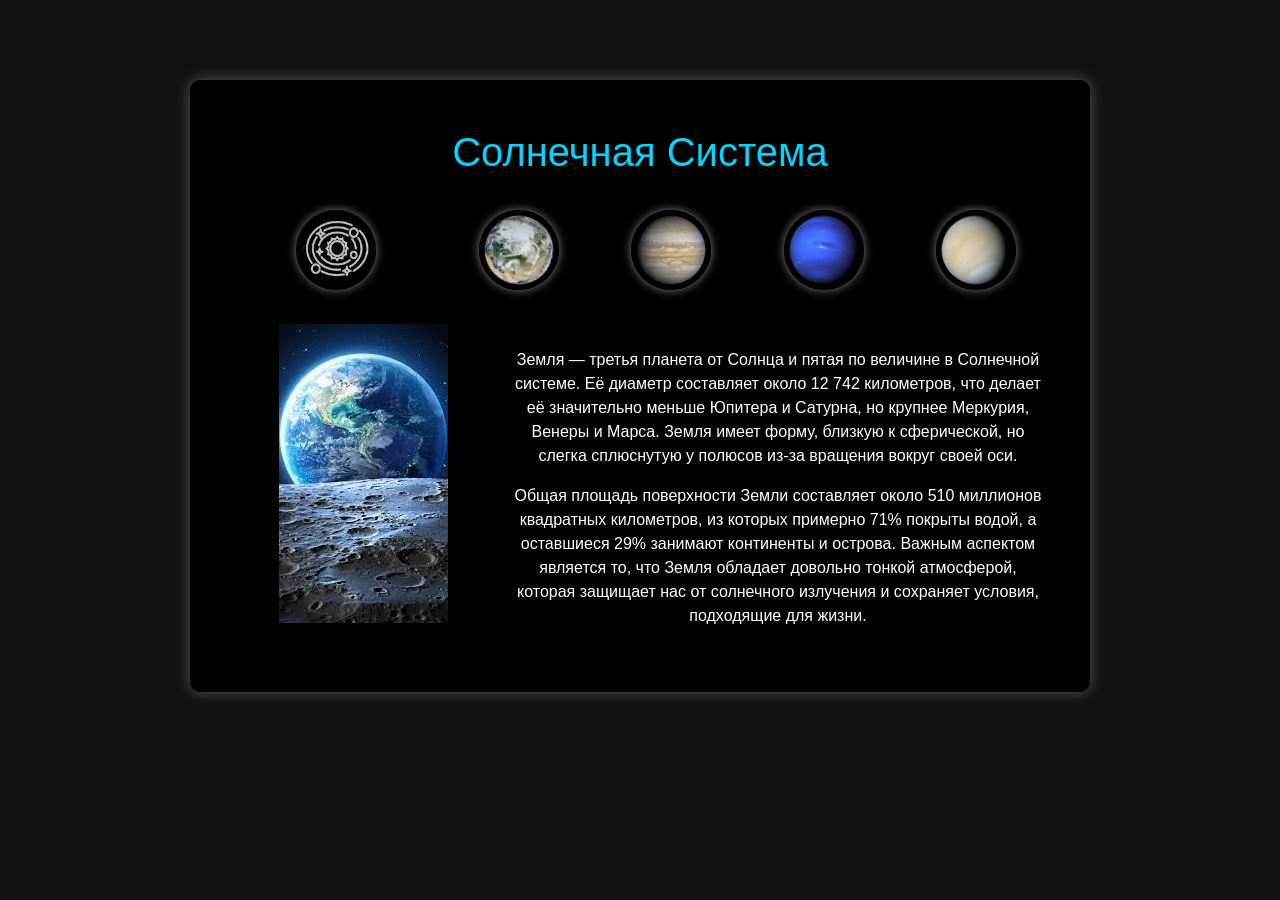
<file: earth.html>
<!DOCTYPE html>
<html lang="en">

<head>
    <meta charset="UTF-8">
    <meta name="viewport" content="width=device-width, initial-scale=1.0">
    <title>Земля</title>
    <link href="https://cdn.jsdelivr.net/npm/bootstrap@5.3.2/dist/css/bootstrap.min.css" rel="stylesheet">
    <style>
        body {
            background-color: #111;
            color: #fff;
            font-family: Arial, sans-serif;
        }

        .container {
            max-width: 900px;
            margin: 80px auto;
            background-color: #000;
            border-radius: 10px;
            box-shadow: 0 0 15px rgba(255, 255, 255, 0.3);
        }

        .planet-images img {
            width: 80px;
            height: 80px;
            margin: 10px;
            border-radius: 50%;
            box-shadow: 0 0 10px rgba(255, 255, 255, 0.5);
            transition: all 1.5s ease-in-out;
        }

        .planet-images img:hover {
            transform: rotate(180deg) scale(1.05);
            transition: transform 0.7s ease;
        }

        .planet-link {
            text-decoration: none;
            color: inherit;
        }

        h1 {
            color: #00d4ff;
        }
    </style>
</head>

<body>
    <div class="container text-center p-5">
        <h1>Солнечная Система</h1>
        <div class="planet-images my-4 d-flex ps-5 pe-3 justify-content-between">
            <div class="home align-self-center "><a href="./index.html" class="planet-link solar">
                    <img src="./image/image.jpg" alt="Земля" title="Земля">
                </a></div>
            <div class="planet-icons">
                <a href="./earth.html" class="planet-link">
                    <img src="./image/earth-180x180.png" alt="Земля" title="Земля">
                </a>
                <a href="./jupiter.html" class="planet-link ms-5">
                    <img src="./image/jupiter-180x180.png" alt="Юпитер" title="Юпитер">
                </a>
                <a href="./neptune.html" class="planet-link ms-5">
                    <img src="./image/neptune-180x180.png" alt="Нептун" title="Нептун">
                </a>
                <a href="./venus.html" class="planet-link ms-5">
                    <img src="./image/venus-180x180.png" alt="Венера" title="Венера">
                </a>
            </div>
        </div>

        <div class="row">
            <div class="col-md-4">
                <img src="./image/earth.jpeg" alt="Solar System">
            </div>

            <div class="col-md-8 pt-4">
                <p>
                    Земля — третья планета от Солнца и пятая по величине в Солнечной системе. Её диаметр составляет
                    около 12 742 километров, что делает её значительно меньше Юпитера и Сатурна, но крупнее Меркурия,
                    Венеры и Марса. Земля имеет форму, близкую к сферической, но слегка сплюснутую у полюсов из-за
                    вращения вокруг своей оси.

                </p>
                <p>
                    Общая площадь поверхности Земли составляет около 510 миллионов квадратных километров, из которых
                    примерно 71% покрыты водой, а оставшиеся 29% занимают континенты и острова. Важным аспектом является
                    то, что Земля обладает довольно тонкой атмосферой, которая защищает нас от солнечного излучения и
                    сохраняет условия, подходящие для жизни.
                </p>
            </div>
        </div>
    </div>
</body>

</html>
</file>
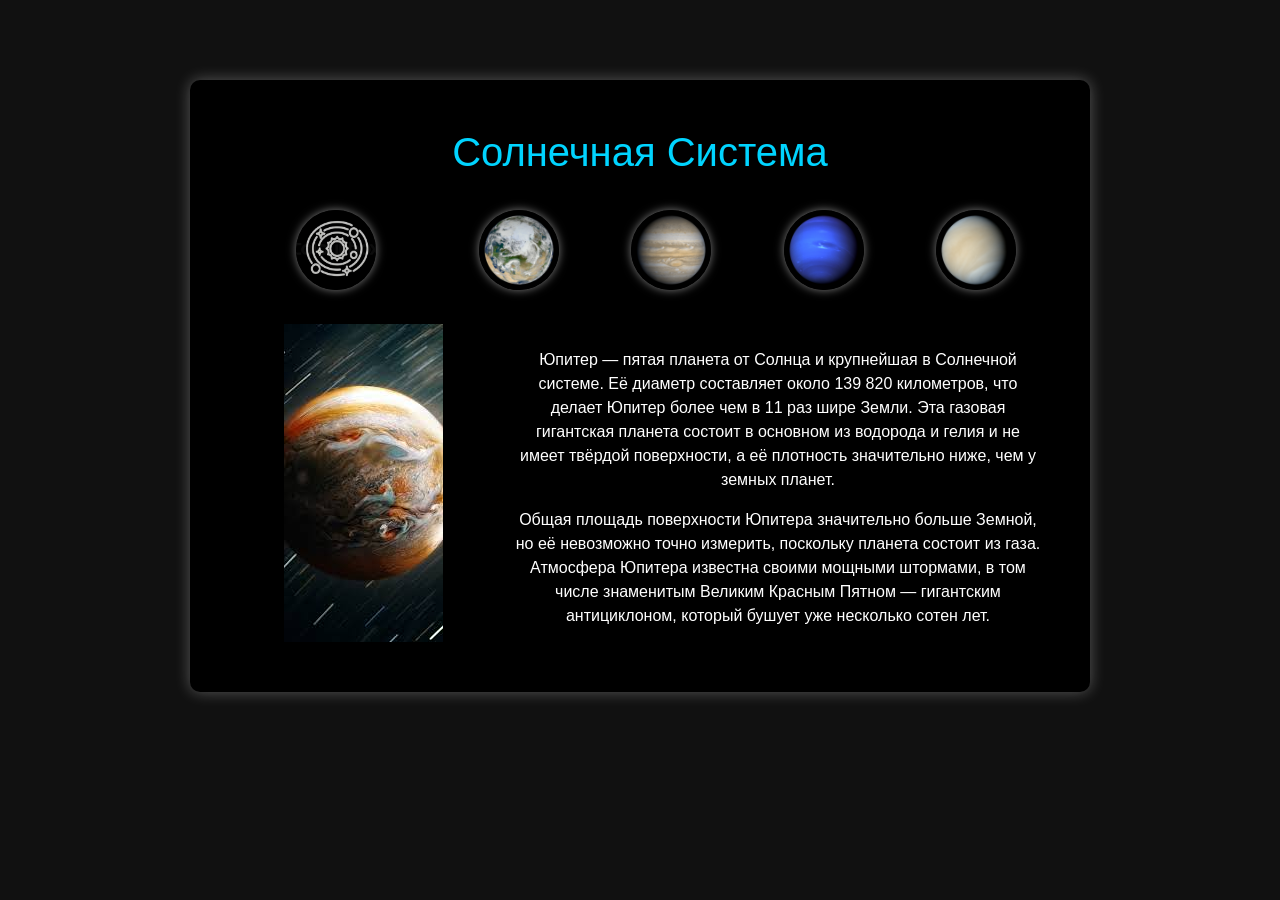
<file: jupiter.html>
<!DOCTYPE html>
<html lang="en">

<head>
    <meta charset="UTF-8">
    <meta name="viewport" content="width=device-width, initial-scale=1.0">
    <title>Юпитер</title>
    <link href="https://cdn.jsdelivr.net/npm/bootstrap@5.3.2/dist/css/bootstrap.min.css" rel="stylesheet">
    <style>
        body {
            background-color: #111;
            color: #fff;
            font-family: Arial, sans-serif;
        }

        .container {
            max-width: 900px;
            margin: 80px auto;
            background-color: #000;
            border-radius: 10px;
            box-shadow: 0 0 15px rgba(255, 255, 255, 0.3);
        }

        .planet-images img {
            width: 80px;
            height: 80px;
            margin: 10px;
            border-radius: 50%;
            box-shadow: 0 0 10px rgba(255, 255, 255, 0.5);
            transition: all 1.5s ease-in-out;
        }

        .planet-images img:hover {
            transform: rotate(180deg) scale(1.05);
            transition: transform 0.7s ease;
        }

        .planet-link {
            text-decoration: none;
            color: inherit;
        }

        h1 {
            color: #00d4ff;
        }
    </style>
</head>

<body>
    <div class="container text-center p-5">
        <h1>Солнечная Система</h1>
        <div class="planet-images my-4 d-flex ps-5 pe-3 justify-content-between">
            <div class="home align-self-center "><a href="./index.html" class="planet-link solar">
                    <img src="./image/image.jpg" alt="Земля" title="Земля">
                </a></div>
            <div class="planet-icons">
                <a href="./earth.html" class="planet-link">
                    <img src="./image/earth-180x180.png" alt="Земля" title="Земля">
                </a>
                <a href="./jupiter.html" class="planet-link ms-5">
                    <img src="./image/jupiter-180x180.png" alt="Юпитер" title="Юпитер">
                </a>
                <a href="./neptune.html" class="planet-link ms-5">
                    <img src="./image/neptune-180x180.png" alt="Нептун" title="Нептун">
                </a>
                <a href="./venus.html" class="planet-link ms-5">
                    <img src="./image/venus-180x180.png" alt="Венера" title="Венера">
                </a>
            </div>
        </div>

        <div class="row">
            <div class="col-md-4">
                <img src="./image/jupiter.jpeg" alt="Solar System">
            </div>

            <div class="col-md-8 pt-4">
                <p>
                    Юпитер — пятая планета от Солнца и крупнейшая в Солнечной системе. Её диаметр составляет около 139
                    820 километров, что делает Юпитер более чем в 11 раз шире Земли. Эта газовая гигантская планета
                    состоит в основном из водорода и гелия и не имеет твёрдой поверхности, а её плотность значительно
                    ниже, чем у земных планет.

                </p>
                <p>
                    Общая площадь поверхности Юпитера значительно больше Земной, но её невозможно точно измерить,
                    поскольку планета состоит из газа. Атмосфера Юпитера известна своими мощными штормами, в том числе
                    знаменитым Великим Красным Пятном — гигантским антициклоном, который бушует уже несколько сотен лет.
                    
                </p>
            </div>
        </div>
    </div>
</body>

</html>
</file>
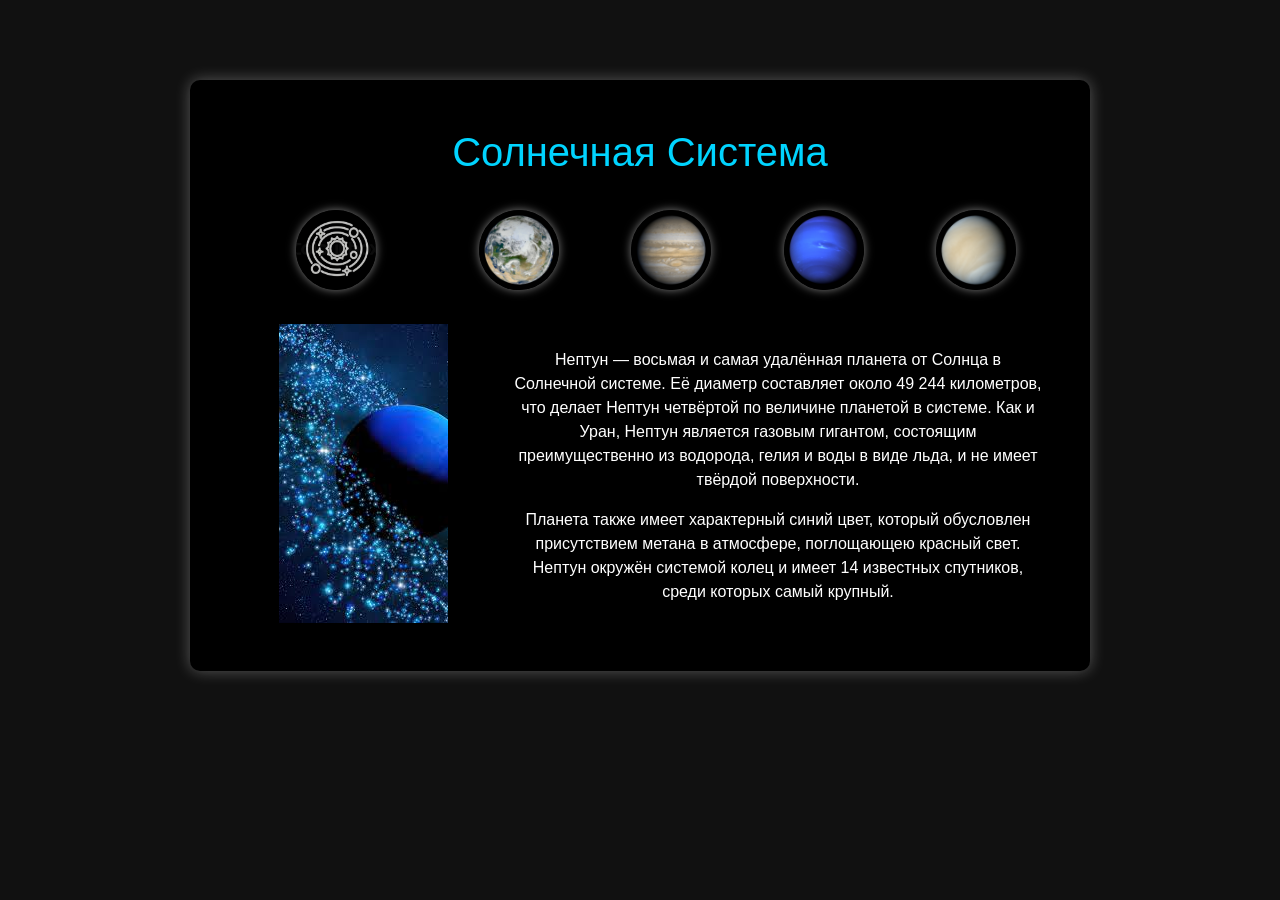
<file: neptune.html>
<!DOCTYPE html>
<html lang="en">

<head>
    <meta charset="UTF-8">
    <meta name="viewport" content="width=device-width, initial-scale=1.0">
    <title>Нептун</title>
    <link href="https://cdn.jsdelivr.net/npm/bootstrap@5.3.2/dist/css/bootstrap.min.css" rel="stylesheet">
    <style>
        body {
            background-color: #111;
            color: #fff;
            font-family: Arial, sans-serif;
        }

        .container {
            max-width: 900px;
            margin: 80px auto;
            background-color: #000;
            border-radius: 10px;
            box-shadow: 0 0 15px rgba(255, 255, 255, 0.3);
        }

        .planet-images img {
            width: 80px;
            height: 80px;
            margin: 10px;
            border-radius: 50%;
            box-shadow: 0 0 10px rgba(255, 255, 255, 0.5);
            transition: all 1.5s ease-in-out;
        }

        .planet-images img:hover {
            transform: rotate(180deg) scale(1.05);
            transition: transform 0.7s ease;
        }

        .planet-link {
            text-decoration: none;
            color: inherit;
        }

        h1 {
            color: #00d4ff;
        }
    </style>
</head>

<body>
    <div class="container text-center p-5">
        <h1>Солнечная Система</h1>
        <div class="planet-images my-4 d-flex ps-5 pe-3 justify-content-between">
            <div class="home align-self-center "><a href="./index.html" class="planet-link solar">
                    <img src="./image/image.jpg" alt="Земля" title="Земля">
                </a></div>
            <div class="planet-icons">
                <a href="./earth.html" class="planet-link">
                    <img src="./image/earth-180x180.png" alt="Земля" title="Земля">
                </a>
                <a href="./jupiter.html" class="planet-link ms-5">
                    <img src="./image/jupiter-180x180.png" alt="Юпитер" title="Юпитер">
                </a>
                <a href="./neptune.html" class="planet-link ms-5">
                    <img src="./image/neptune-180x180.png" alt="Нептун" title="Нептун">
                </a>
                <a href="./venus.html" class="planet-link ms-5">
                    <img src="./image/venus-180x180.png" alt="Венера" title="Венера">
                </a>
            </div>
        </div>

        <div class="row">
            <div class="col-md-4">
                <img src="./image/neptune.jpeg" alt="Solar System">
            </div>

            <div class="col-md-8 pt-4">
                <p>
                    Нептун — восьмая и самая удалённая планета от Солнца в Солнечной системе. Её диаметр составляет
                    около 49 244 километров, что делает Нептун четвёртой по величине планетой в системе. Как и Уран,
                    Нептун является газовым гигантом, состоящим преимущественно из водорода, гелия и воды в виде льда, и
                    не имеет твёрдой поверхности.
                </p>
                <p>
                    Планета также имеет характерный синий цвет, который обусловлен присутствием метана в атмосфере,
                    поглощающею красный свет. Нептун окружён системой колец и имеет 14 известных спутников, среди
                    которых самый крупный.
                </p>
            </div>
        </div>
    </div>
</body>

</html>
</file>
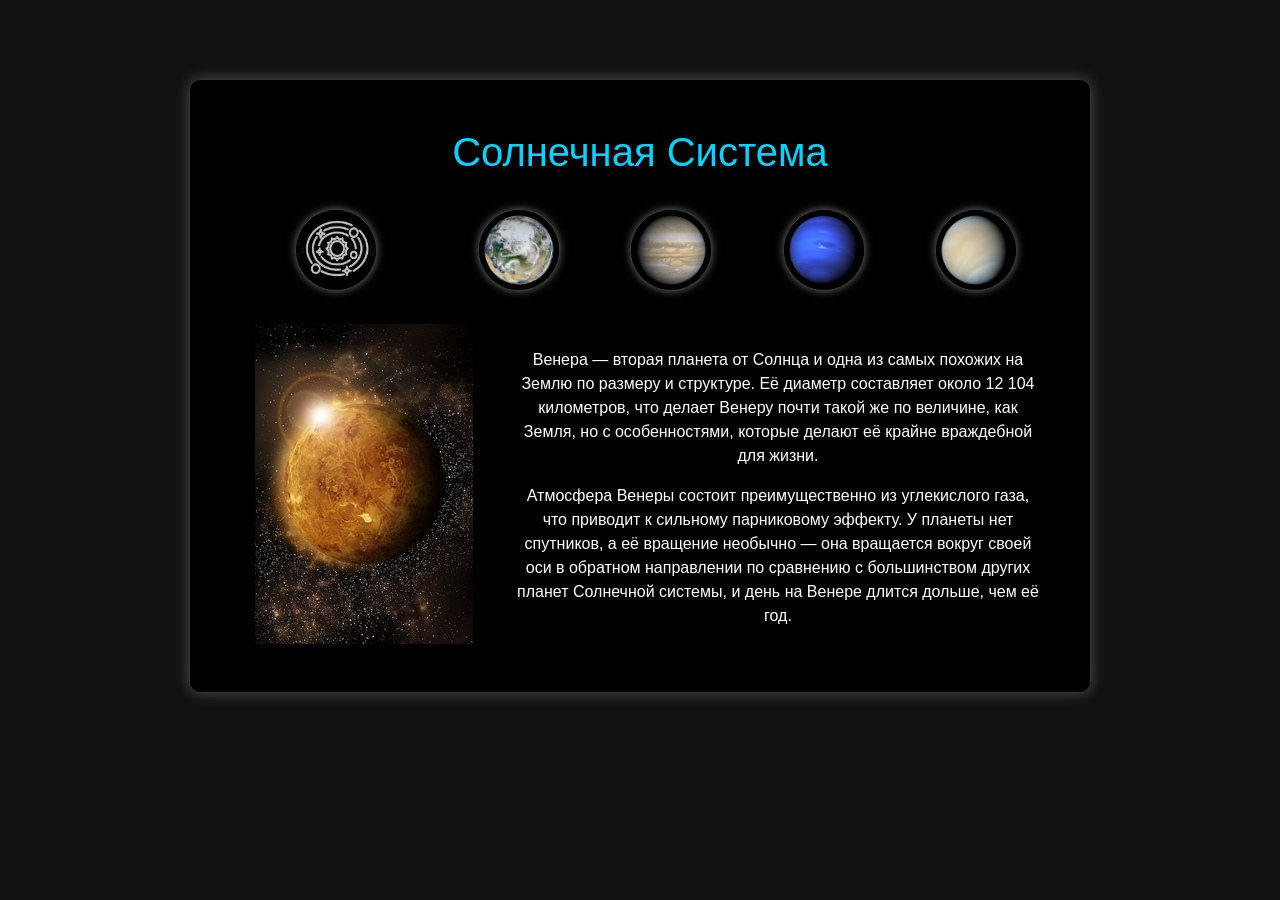
<file: venus.html>
<!DOCTYPE html>
<html lang="en">

<head>
    <meta charset="UTF-8">
    <meta name="viewport" content="width=device-width, initial-scale=1.0">
    <title>Венера</title>
    <link href="https://cdn.jsdelivr.net/npm/bootstrap@5.3.2/dist/css/bootstrap.min.css" rel="stylesheet">
    <style>
        body {
            background-color: #111;
            color: #fff;
            font-family: Arial, sans-serif;
        }

        .container {
            max-width: 900px;
            margin: 80px auto;
            background-color: #000;
            border-radius: 10px;
            box-shadow: 0 0 15px rgba(255, 255, 255, 0.3);
        }

        .planet-images img {
            width: 80px;
            height: 80px;
            margin: 10px;
            border-radius: 50%;
            box-shadow: 0 0 10px rgba(255, 255, 255, 0.5);
            transition: all 1.5s ease-in-out;
        }

        .planet-images img:hover {
            transform: rotate(180deg) scale(1.05);
            transition: transform 0.7s ease;
        }

        .planet-link {
            text-decoration: none;
            color: inherit;
        }

        h1 {
            color: #00d4ff;
        }
    </style>
</head>

<body>
    <div class="container text-center p-5">
        <h1>Солнечная Система</h1>
        <div class="planet-images my-4 d-flex ps-5 pe-3 justify-content-between">
            <div class="home align-self-center "><a href="./index.html" class="planet-link solar">
                    <img src="./image/image.jpg" alt="Земля" title="Земля">
                </a></div>
            <div class="planet-icons">
                <a href="./earth.html" class="planet-link">
                    <img src="./image/earth-180x180.png" alt="Земля" title="Земля">
                </a>
                <a href="./jupiter.html" class="planet-link ms-5">
                    <img src="./image/jupiter-180x180.png" alt="Юпитер" title="Юпитер">
                </a>
                <a href="./neptune.html" class="planet-link ms-5">
                    <img src="./image/neptune-180x180.png" alt="Нептун" title="Нептун">
                </a>
                <a href="./venus.html" class="planet-link ms-5">
                    <img src="./image/venus-180x180.png" alt="Венера" title="Венера">
                </a>
            </div>
        </div>

        <div class="row">
            <div class="col-md-4">
                <img src="./image/venus (1).jpg" alt="Solar System">
            </div>

            <div class="col-md-8 pt-4">
                <p>
                    Венера — вторая планета от Солнца и одна из самых похожих на Землю по размеру и структуре. Её
                    диаметр составляет около 12 104 километров, что делает Венеру почти такой же по величине, как Земля,
                    но с особенностями, которые делают её крайне враждебной для жизни.
                </p>
                <p>
                    Атмосфера Венеры состоит преимущественно из углекислого газа, что приводит к сильному парниковому
                    эффекту. У планеты нет спутников, а её
                    вращение необычно — она вращается вокруг своей оси в обратном направлении по сравнению с
                    большинством других планет Солнечной системы, и день на Венере длится дольше, чем её год.
                </p>
            </div>
        </div>
    </div>
</body>

</html>
</file>
